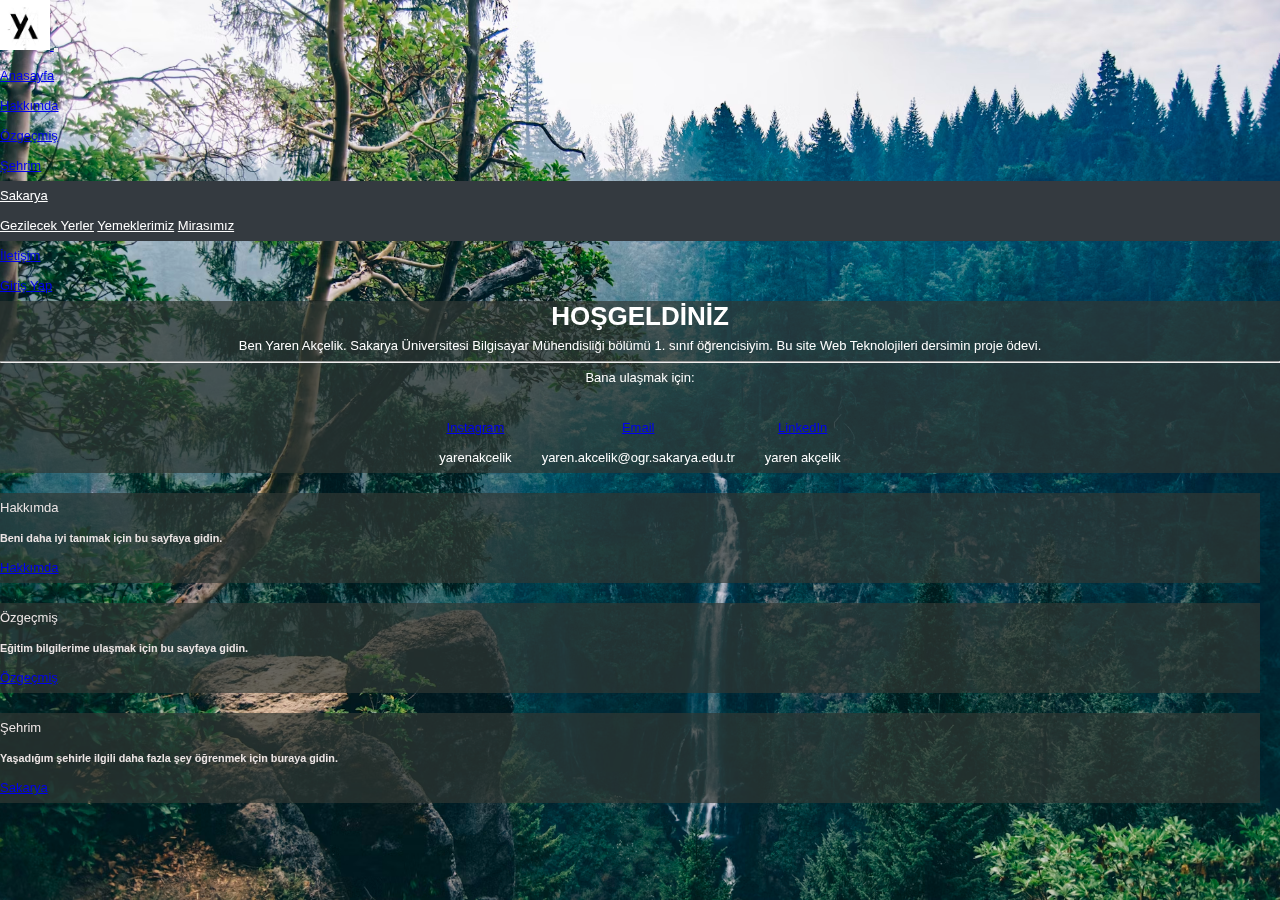
<file: index.html>
<!DOCTYPE html>
<html lang="tr">
<head>
    <meta charset="UTF-8">
    <meta name="viewport" content="width=device-width, initial-scale=1.0">
    <title>Yaren Akçelik</title>
    <!-- Css -->
    <link rel="stylesheet" href="https://cdn.jsdelivr.net/npm/bootstrap@4.6.2/dist/css/bootstrap.min.css" 
    integrity="sha384-xOolHFLEh07PJGoPkLv1IbcEPTNtaed2xpHsD9ESMhqIYd0nLMwNLD69Npy4HI+N" crossorigin="anonymous">
    <link rel="stylesheet" href="stil.css"/>
    <style>
        .contact-info {
            display: flex;
            justify-content: center;
            align-items: center;
            margin-top: 20px;
        }
        .contact-item {
            display: flex;
            flex-direction: column;
            align-items: center;
            margin: 0 15px;
        }
    </style>
</head>
<body>
   <div class="ust-kisim">
    <nav class="navbar navbar-expand-lg navbar-dark bg-dark ">
      <a class="navbar-brand" href="index.html">
         <img class="img-fluid logo" src="YAkucuk.png" width="50" height="50" alt="">
      </a>
      
      <button class="navbar-toggler" type="button" data-toggle="collapse" data-target="#navbarSupportedContent" aria-controls="navbarSupportedContent" aria-expanded="false" aria-label="Toggle navigation">
         <span class="navbar-toggler-icon"></span>
      </button>
      
      <div class="collapse navbar-collapse" id="navbarSupportedContent">
         <ul class="navbar-nav mr-auto mb-2 mb-lg-0">
           <li class="nav-item ">
             <a class="nav-link " href="index.html">Anasayfa</a>
           </li>
           <li class="nav-item ">
             <a class="nav-link " href="hakkimda.html">Hakkımda</a>
           </li>
           <li class="nav-item  ">
             <a class="nav-link " href="ozgecmis.html">Özgeçmiş</a>
           </li>
           <li class="nav-item dropdown ">
             <a class="nav-link dropdown-toggle me-5" href="#" role="button" data-toggle="dropdown" aria-expanded="false">
               Şehrim
             </a>
             <div class="dropdown-menu">
               <a class="dropdown-item" href="sakarya.html">Sakarya</a>
               <div class="dropdown-divider"></div>
               <a class="dropdown-item" href="gezilecekyerler.html">Gezilecek Yerler</a>
               <a class="dropdown-item" href="yemeklerimiz.html">Yemeklerimiz</a>
               <a class="dropdown-item" href="mirasimiz.html">Mirasımız</a>
             </div>
           </li>
           <li class="nav-item ">
             <a class="nav-link  " href="iletisim.html">İletişim</a>
           </li>
         </ul>
         <ul class="navbar-nav">
           <li class="nav-item">
             <a class="btn btn-primary" href="girisyap.html">Giriş Yap</a>
           </li>
         </ul>
       </div>
     </nav>


     <div class="color-sayfa">
     
     <div class="jumbotron" style="background-color: rgba(49, 55, 51, 0.7);">
      <h1 class="display-4">HOŞGELDİNİZ</h1>
      <p class="lead">Ben Yaren Akçelik. Sakarya Üniversitesi Bilgisayar Mühendisliği bölümü 1. sınıf öğrencisiyim.
        Bu site Web Teknolojileri dersimin proje ödevi.
      </p>
      <hr class="my-4">
            <p>Bana ulaşmak için:</p>
            <div class="contact-info">
                <div class="contact-item">
                    <a href="https://www.instagram.com/username" target="_blank" class="btn btn-danger">Instagram</a>
                    <p>yarenakcelik</p>
                </div>
                <div class="contact-item">
                    <a href="mailto:your-email@example.com" class="btn btn-primary">Email</a>
                    <p>yaren.akcelik@ogr.sakarya.edu.tr</p>
                </div>
                <div class="contact-item">
                    <a href="https://www.linkedin.com/in/username" target="_blank" class="btn btn-info">LinkedIn</a>
                    <p>yaren akçelik</p>
                </div>
            </div>
        </div>
    </div>

    <div class="color-sayfa">
    <div class="card" style="background-color: rgba(49, 55, 51, 0.7);">
      <div class="card-header">
        Hakkımda
      </div>
      <div class="card-body">
        <h5 class="card-title">Beni daha iyi tanımak için bu sayfaya gidin.</h5>
        <p class="card-text"></p>
        <a href="hakkimda.html" class="btn btn-primary">Hakkımda</a>
      </div>
    </div>
  </div>

  <div class="color-sayfa">
    <div class="card" style="background-color: rgba(49, 55, 51, 0.7);">
      <div class="card-header">
        Özgeçmiş
      </div>
      <div class="card-body">
        <h5 class="card-title">Eğitim bilgilerime ulaşmak için bu sayfaya gidin.</h5>
        <p class="card-text"></p>
        <a href="ozgecmis.html" class="btn btn-primary">Özgeçmiş</a>
      </div>
    </div>
  </div>

  <div class="color-sayfa">
    <div class="card" style="background-color: rgba(49, 55, 51, 0.7);">
      <div class="card-header">
        Şehrim
      </div>
      <div class="card-body">
        <h5 class="card-title">Yaşadığım şehirle ilgili daha fazla şey öğrenmek için buraya gidin.</h5>
        <p class="card-text"></p>
        <a href="sakarya.html" class="btn btn-primary">Sakarya</a>
      </div>
    </div>
  </div>

     <script src="https://cdn.jsdelivr.net/npm/jquery@3.5.1/dist/jquery.slim.min.js" integrity="sha384-DfXdz2htPH0lsSSs5nCTpuj/zy4C+OGpamoFVy38MVBnE+IbbVYUew+OrCXaRkfj" crossorigin="anonymous"></script>
     <script src="https://cdn.jsdelivr.net/npm/popper.js@1.16.1/dist/umd/popper.min.js" integrity="sha384-9/reFTGAW83EW2RDu2S0VKaIzap3H66lZH81PoYlFhbGU+6BZp6G7niu735Sk7lN" crossorigin="anonymous"></script>
     <script src="https://cdn.jsdelivr.net/npm/bootstrap@4.6.2/dist/js/bootstrap.min.js" integrity="sha384-+sLIOodYLS7CIrQpBjl+C7nPvqq+FbNUBDunl/OZv93DB7Ln/533i8e/mZXLi/P+" crossorigin="anonymous"></script>
 </body>
 </html>
</file>
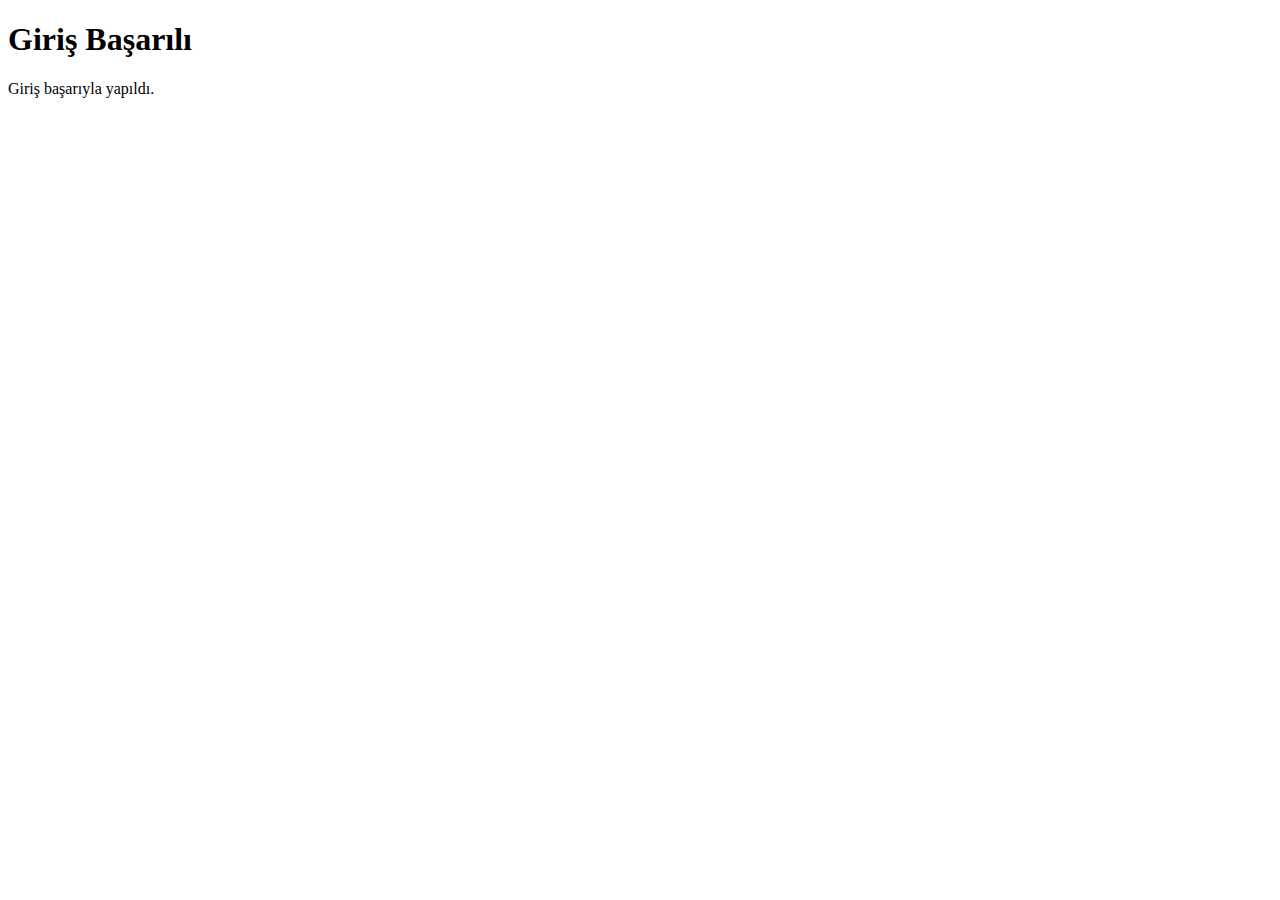
<file: basarili.html>
<!DOCTYPE html>
<html lang="tr">
<head>
    <meta charset="UTF-8">
    <meta name="viewport" content="width=device-width, initial-scale=1.0">
    <title>Giriş Başarılı</title>
</head>
<body>
    <h1>Giriş Başarılı</h1>
    <p>Giriş başarıyla yapıldı.</p>
</body>
</html>
</file>
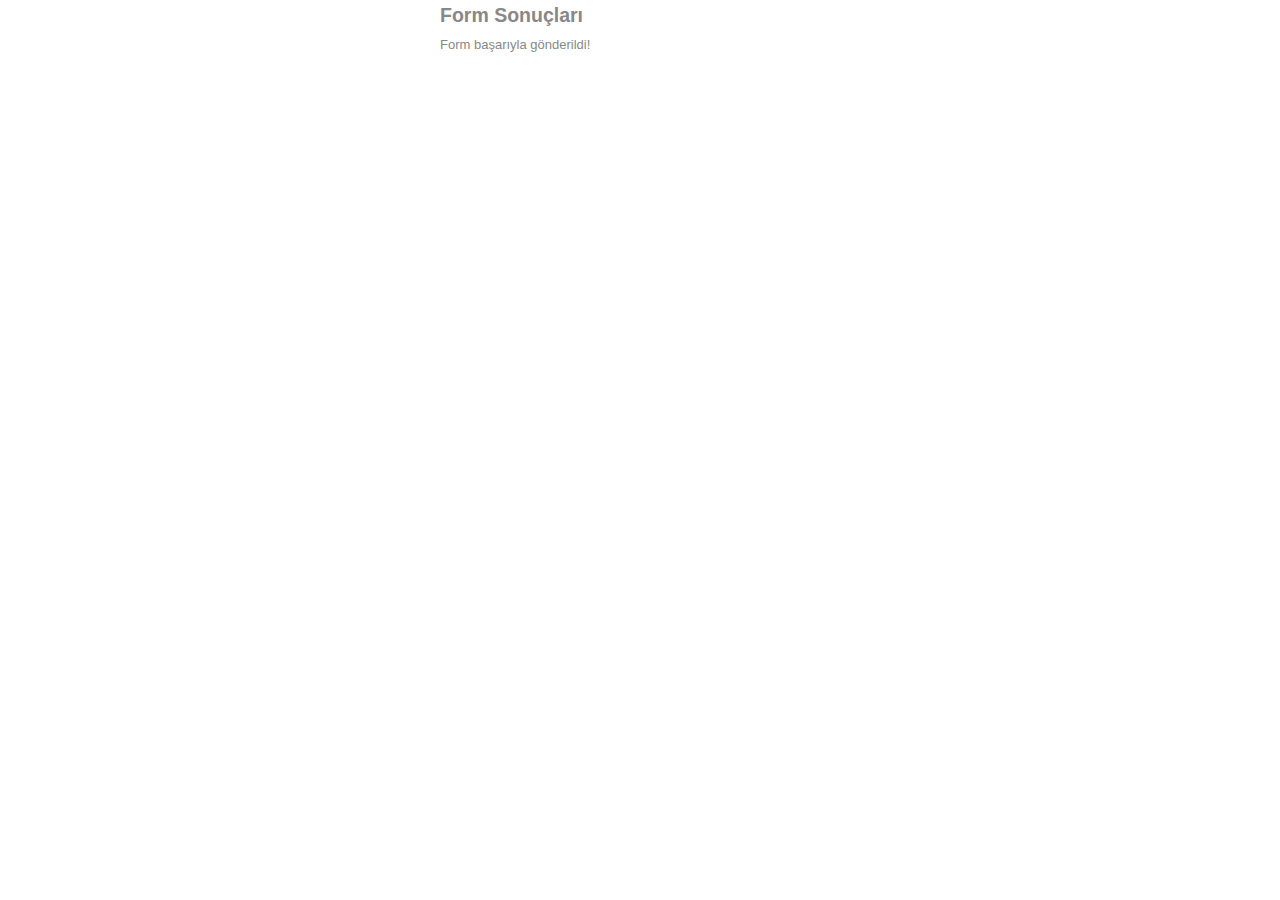
<file: form-sonuc.html>
<!DOCTYPE html>
<html lang="tr">
<head>
    <meta charset="UTF-8">
    <meta name="viewport" content="width=device-width, initial-scale=1.0">
    <title>Form Sonuçları</title>
    <!-- Css -->
    <link rel="stylesheet" href="https://cdn.jsdelivr.net/npm/bootstrap@4.6.2/dist/css/bootstrap.min.css" 
    integrity="sha384-xOolHFLEh07PJGoPkLv1IbcEPTNtaed2xpHsD9ESMhqIYd0nLMwNLD69Npy4HI+N" crossorigin="anonymous">
    <link rel="stylesheet" href="stil.css"/>
    <style>
        body {
            background-color: white;
        }
    </style>
</head>
<body>
    <div class="container">
        <h2>Form Sonuçları</h2>
        <p class="text-success">Form başarıyla gönderildi!</p>
        <div id="formData"></div>
    </div>

    <script>
        // URL'den verileri al
        var urlParams = new URLSearchParams(window.location.search);
        var formDataJson = urlParams.get('data');

        // JSON formatındaki veriyi JavaScript nesnesine çevir
        var formData = JSON.parse(decodeURIComponent(formDataJson));

        // Form bilgilerini ekrana yazdır
        var formDataHtml = '<ul>';
        for (var key in formData) {
            formDataHtml += '<li><strong>' + key + ':</strong> ' + formData[key] + '</li>';
        }
        formDataHtml += '</ul>';

        document.getElementById('formData').innerHTML = formDataHtml;
    </script>

    <script src="https://cdn.jsdelivr.net/npm/jquery@3.5.1/dist/jquery.slim.min.js" integrity="sha384-DfXdz2htPH0lsSSs5nCTpuj/zy4C+OGpamoFVy38MVBnE+IbbVYUew+OrCXaRkfj" crossorigin="anonymous"></script>
    <script src="https://cdn.jsdelivr.net/npm/popper.js@1.16.1/dist/umd/popper.min.js" integrity="sha384-9/reFTGAW83EW2RDu2S0VKaIzap3H66lZH81PoYlFhbGU+6BZp6G7niu735Sk7lN" crossorigin="anonymous"></script>
    <script src="https://cdn.jsdelivr.net/npm/bootstrap@4.6.2/dist/js/bootstrap.min.js" integrity="sha384-+sLIOodYLS7CIrQpBjl+C7nPvqq+FbNUBDunl/OZv93DB7Ln/533i8e/mZXLi/P+" crossorigin="anonymous"></script>
</body>
</html>
</file>
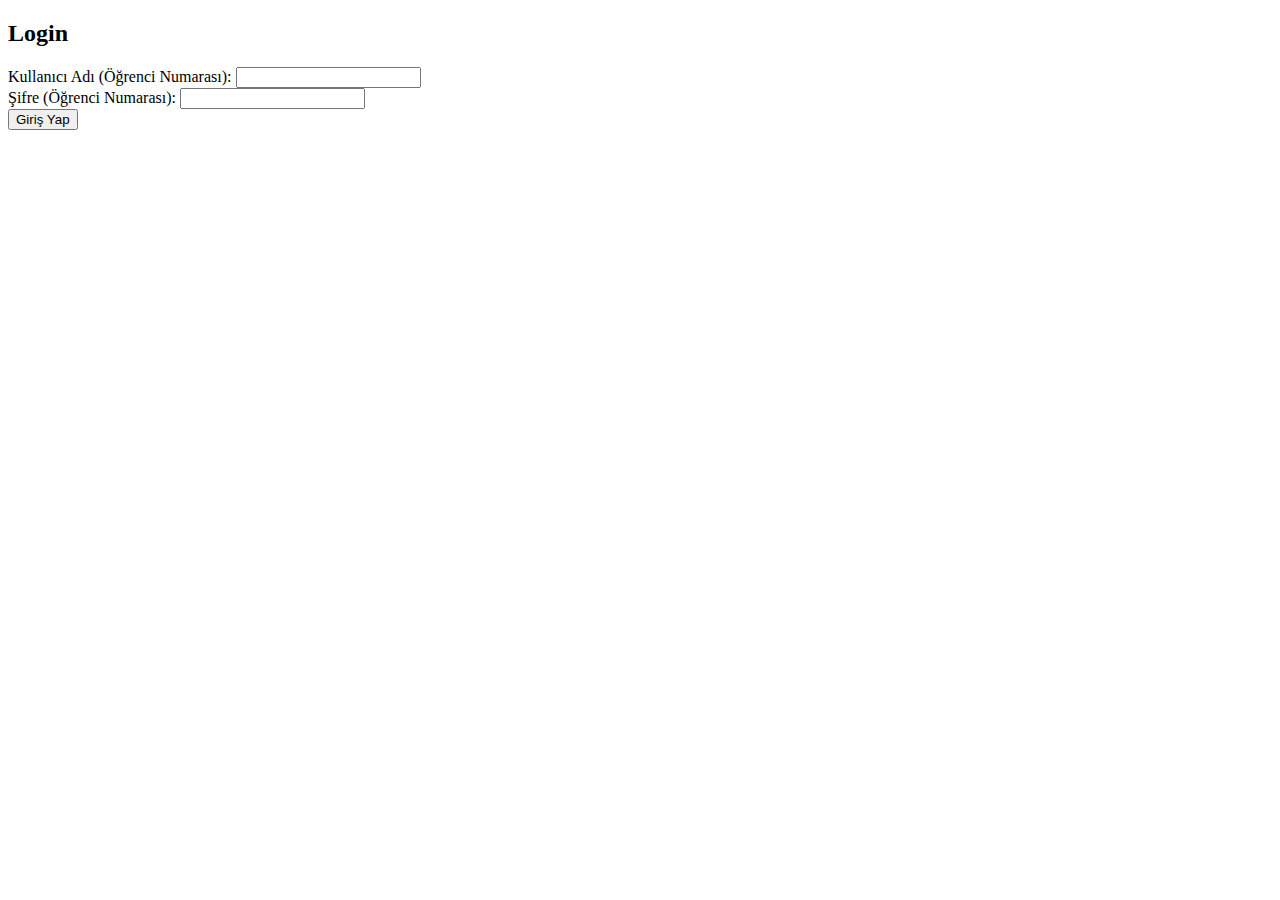
<file: girisyap.html>
<!-- login.html -->
<!DOCTYPE html>
<html lang="tr">
<head>
    <meta charset="UTF-8">
    <meta name="viewport" content="width=device-width, initial-scale=1.0">
    <title>Login</title>
    <!-- Css -->
    <link rel="stylesheet" href="https://cdn.jsdelivr.net/npm/bootstrap@4.6.2/dist/css/bootstrap.min.css" 
    integrity="sha384-xOolHFLEh07PJGoPkLv1IbcEPTNtaed2xpHsD9ESMhqIYd0nLMwNLD69Npy4HI+N" crossorigin="anonymous">
</head>
<body>
   <div class="container">
       <h2>Login</h2>
       <form id="loginForm" action="login.php" method="POST">
           <div class="form-group">
               <label for="username">Kullanıcı Adı (Öğrenci Numarası):</label>
               <input type="text" class="form-control" id="username" name="username" required>
           </div>
           <div class="form-group">
               <label for="password">Şifre (Öğrenci Numarası):</label>
               <input type="password" class="form-control" id="password" name="password" required>
           </div>
           <button type="submit" class="btn btn-primary">Giriş Yap</button>
       </form>
   </div>

   <script src="https://cdn.jsdelivr.net/npm/jquery@3.5.1/dist/jquery.slim.min.js" integrity="sha384-DfXdz2htPH0lsSSs5nCTpuj/zy4C+OGpamoFVy38MVBnE+IbbVYUew+OrCXaRkfj" crossorigin="anonymous"></script>
   <script src="https://cdn.jsdelivr.net/npm/popper.js@1.16.1/dist/umd/popper.min.js" integrity="sha384-9/reFTGAW83EW2RDu2S0VKaIzap3H66lZH81PoYlFhbGU+6BZp6G7niu735Sk7lN" crossorigin="anonymous"></script>
   <script src="https://cdn.jsdelivr.net/npm/bootstrap@4.6.2/dist/js/bootstrap.min.js" integrity="sha384-+sLIOodYLS7CIrQpBjl+C7nPvqq+FbNUBDunl/OZv93DB7Ln/533i8e/mZXLi/P+" crossorigin="anonymous"></script>
</body>
</html>
</file>
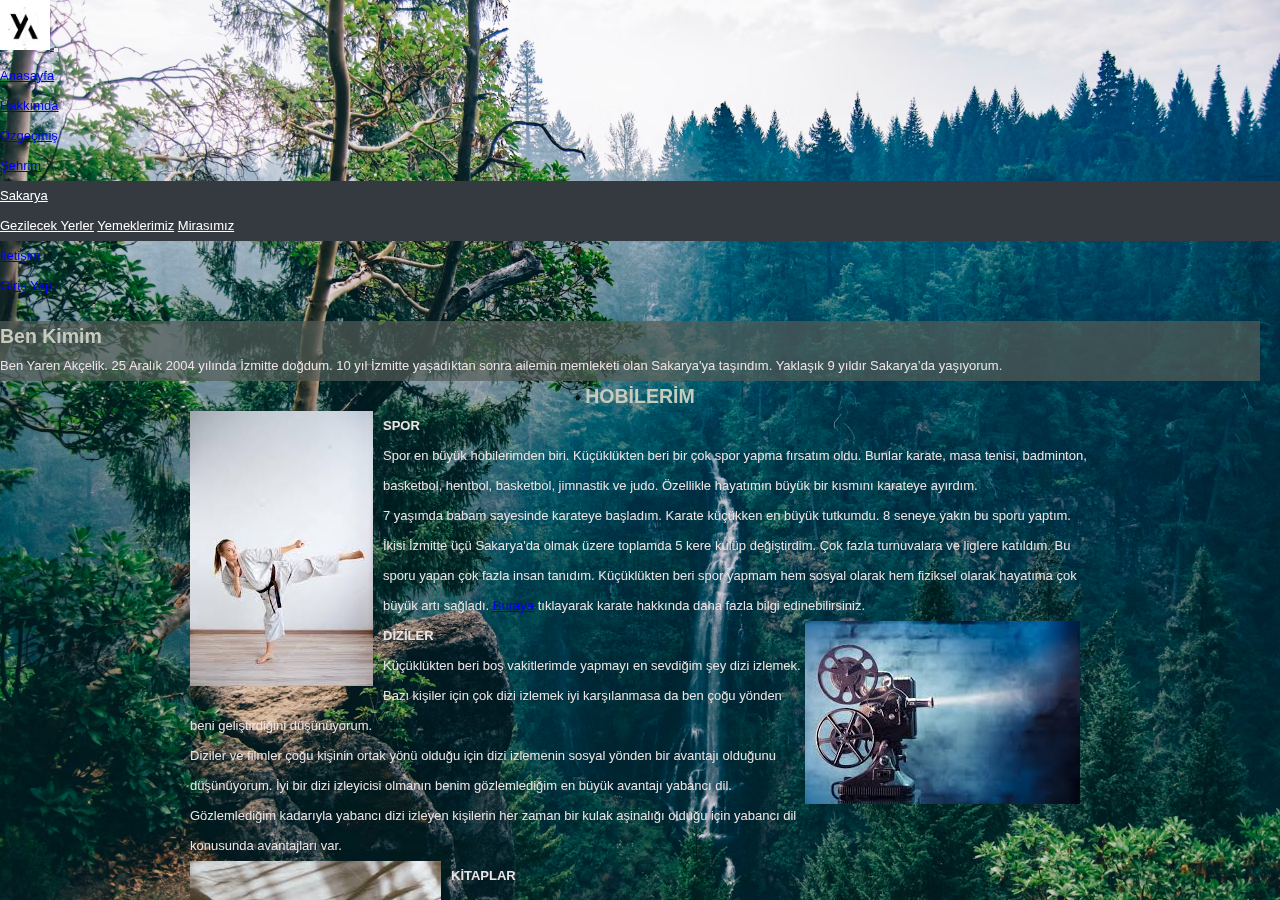
<file: hakkimda.html>
<!DOCTYPE html>
<html lang="tr">
<head>
    <meta charset="UTF-8">
    <meta name="viewport" content="width=device-width, initial-scale=1.0">
    <title>Yaren Akçelik</title>
    <!-- Css -->
    <link rel="stylesheet" href="https://cdn.jsdelivr.net/npm/bootstrap@4.6.2/dist/css/bootstrap.min.css" 
    integrity="sha384-xOolHFLEh07PJGoPkLv1IbcEPTNtaed2xpHsD9ESMhqIYd0nLMwNLD69Npy4HI+N" crossorigin="anonymous">
    <link rel="stylesheet" href="stil.css"/>
  
</head>
<body>
   <div class="ust-kisim">
    <nav class="navbar navbar-expand-lg navbar-dark bg-dark ">
      <a class="navbar-brand" href="index.html">
         <img class="img-fluid logo" src="YAkucuk.png" width="50" height="50" alt="">
      </a>
      
      <button class="navbar-toggler" type="button" data-toggle="collapse" data-target="#navbarSupportedContent" aria-controls="navbarSupportedContent" aria-expanded="false" aria-label="Toggle navigation">
         <span class="navbar-toggler-icon"></span>
      </button>
      
      <div class="collapse navbar-collapse" id="navbarSupportedContent">
         <ul class="navbar-nav mr-auto mb-2 mb-lg-0">
           <li class="nav-item ">
             <a class="nav-link " href="index.html">Anasayfa</a>
           </li>
           <li class="nav-item ">
             <a class="nav-link " href="hakkimda.html">Hakkımda</a>
           </li>
           <li class="nav-item  ">
             <a class="nav-link " href="ozgecmis.html">Özgeçmiş</a>
           </li>
           <li class="nav-item dropdown ">
             <a class="nav-link dropdown-toggle me-5" href="#" role="button" data-toggle="dropdown" aria-expanded="false">
               Şehrim
             </a>
             <div class="dropdown-menu">
               <a class="dropdown-item" href="sakarya.html">Sakarya</a>
               <div class="dropdown-divider"></div>
               <a class="dropdown-item" href="gezilecekyerler.html">Gezilecek Yerler</a>
               <a class="dropdown-item" href="yemeklerimiz.html">Yemeklerimiz</a>
               <a class="dropdown-item" href="mirasimiz.html">Mirasımız</a>
             </div>
           </li>
           <li class="nav-item ">
             <a class="nav-link  " href="iletisim.html">İletişim</a>
           </li>
         </ul>
         <ul class="navbar-nav">
           <li class="nav-item">
             <a class="btn btn-primary" href="girisyap.html">Giriş Yap</a>
           </li>
         </ul>
       </div>
     </nav>
         <!--HAKKIMDA-->

         <div class="color-sayfa">
          <div class="card mb-3" style="background-color: rgba(84, 93, 87, 0.7);">
             
     
             <div class="card-body text-center">
              <div class="color-baslik">
               <h2 class="card-title">Ben Kimim</h2></div>
               <p class="card-text"> Ben Yaren Akçelik. 25 Aralık 2004 yılında İzmitte doğdum. 10 yıl İzmitte yaşadıktan sonra ailemin memleketi olan Sakarya'ya taşındım. 
                Yaklaşık 9 yıldır Sakarya’da yaşıyorum. 

 
              </p><p>

             </p>
              
             </div>
           </div>
         </div>


        <Center><div class="color-baslik">
       <h2>HOBİLERİM</h2>
        </div>
      </Center>
         <div class="color-sayfa">
         <div class="spor">
          <img src="karateimg.jpg" class="sola-kaydir">
          <h4>SPOR</h4>
          <p> Spor en büyük hobilerimden biri. Küçüklükten beri bir çok spor yapma fırsatım oldu. Bunlar karate, masa tenisi, badminton, basketbol, hentbol,
            basketbol, jimnastik ve judo. Özellikle hayatımın büyük bir kısmını karateye ayırdım.  </p>
           
          <p>7 yaşımda babam sayesinde karateye başladım. Karate küçükken en büyük tutkumdu. 8 seneye yakın bu sporu yaptım. İkisi İzmitte üçü Sakarya'da olmak üzere toplamda 5 kere kulüp değiştirdim.
            Çok fazla turnuvalara ve liglere katıldım. Bu sporu yapan çok fazla insan tanıdım. Küçüklükten beri spor yapmam hem sosyal olarak hem fiziksel olarak hayatıma çok büyük artı sağladı.
            <a href="https://tr.wikipedia.org/wiki/Karate">Buraya</a> tıklayarak karate hakkında daha fazla bilgi edinebilirsiniz.
          </p>
          
          
          </div>
        </div>

        <div class="color-sayfa">
          <div class="spor">
            <img src="df.jpg" class="saga-kaydir">
            <h4>DİZİLER</h4>
            <p>Küçüklükten beri boş vakitlerimde yapmayı en sevdiğim şey dizi izlemek. Bazı kişiler için çok dizi izlemek iyi karşılanmasa da ben çoğu yönden
              beni geliştirdiğini düşünüyorum.  </p>
              <p>Diziler ve filmler çoğu kişinin ortak yönü olduğu için dizi izlemenin sosyal yönden bir avantajı olduğunu düşünüyorum. İyi bir dizi 
                izleyicisi olmanın benim gözlemlediğim en büyük avantajı yabancı dil. Gözlemlediğim kadarıyla yabancı dizi izleyen kişilerin her zaman bir
                kulak aşinalığı olduğu için yabancı dil konusunda avantajları var.
              </p>
          </div>
        </div>

        <div class="color-sayfa">
          <div class="spor">
           <img src="kitap.jpg" class="sola-kaydir">
           <h4>KİTAPLAR</h4>
           <p>Eskiden kitap okumayı çok sevmezdim. Sonradan sevdiğimi sadece bana hitap eden kitaplarla henüz karşılaşmadığımı fark ettim. 
            Bunu farkettiğimden beri okuduğum kitapları özenle seçiyorum. Özellikle klasik kitapları seviyorum.
           </p>
           <p>Kitap okuma hayatımızın çoğu yönünde bir çok kişi tarafından sürekli tavsiye edilmiştir ve cidden bence çok büyük avantajları var.
           Sözel ve sosyal becerileri geliştirir ve bu kariyerimizde çok büyük avantaj sağlar. Özellikle ülkemizdeki eğitimde oldukça fayda sağlar.
           </p>
           
           </div>
         </div>


         <!----<div class="card">
        <div class="row">
          <div class="col mb 6">
         <div class="card" style="width: 18rem;">
          <div class="card-body">
            <h5 class="card-title">BEN KİMİM</h5>
            <h6 class="card-subtitle mb-2 text-muted"></h6>
            <p class="card-text">Ben Yaren Akçelik. 25 Aralık 2004 yılında Kocaeli'de doğdum.
             
            </p>
          </div>
          </div>
          </div>
          </div>
        </div>-->
      
   <!---- <div class="container">
    <div class="row">
<div class="col-md-12">
    <div class="color-sayfa">
    <h3 class="text-decoration-underline">BEN KİMİM</h3>
    <div>
        <p>Ben Yaren Akçelik. 25 Aralık 2004 yılında Kocaeli'de doğdum.</p>
    </div>
</div>
</div>

    </div>
</div>-->

        <!--- <div class="container mt-4">
            <div class="row">
              <div class="col-md-6">
                <div class="color-sayfa px-3">
                  <h1>BEN KİMİM</h1>
                  <p>Ben Yaren Akçelik. 25 Aralık 2004 yılında Kocaeli'de doğdum.</p>
                </div>
              </div>
              <div class="col-md-6">
                <div class="card px-3 mb-3" style="width: 18rem;">
                  <img src="..." class="card-img-top" alt="...">
                  <div class="card-body">
                    <p class="card-text">Some quick example text to build on the card title and make up the bulk of the card's content.</p>
                  </div>
                </div>
              </div>
            </div>
          </div>-->
      


    <script src="https://cdn.jsdelivr.net/npm/jquery@3.5.1/dist/jquery.slim.min.js" integrity="sha384-DfXdz2htPH0lsSSs5nCTpuj/zy4C+OGpamoFVy38MVBnE+IbbVYUew+OrCXaRkfj" crossorigin="anonymous"></script>
    <script src="https://cdn.jsdelivr.net/npm/popper.js@1.16.1/dist/umd/popper.min.js" integrity="sha384-9/reFTGAW83EW2RDu2S0VKaIzap3H66lZH81PoYlFhbGU+6BZp6G7niu735Sk7lN" crossorigin="anonymous"></script>
    <script src="https://cdn.jsdelivr.net/npm/bootstrap@4.6.2/dist/js/bootstrap.min.js" integrity="sha384-+sLIOodYLS7CIrQpBjl+C7nPvqq+FbNUBDunl/OZv93DB7Ln/533i8e/mZXLi/P+" crossorigin="anonymous"></script>
</body>
</html>
</file>
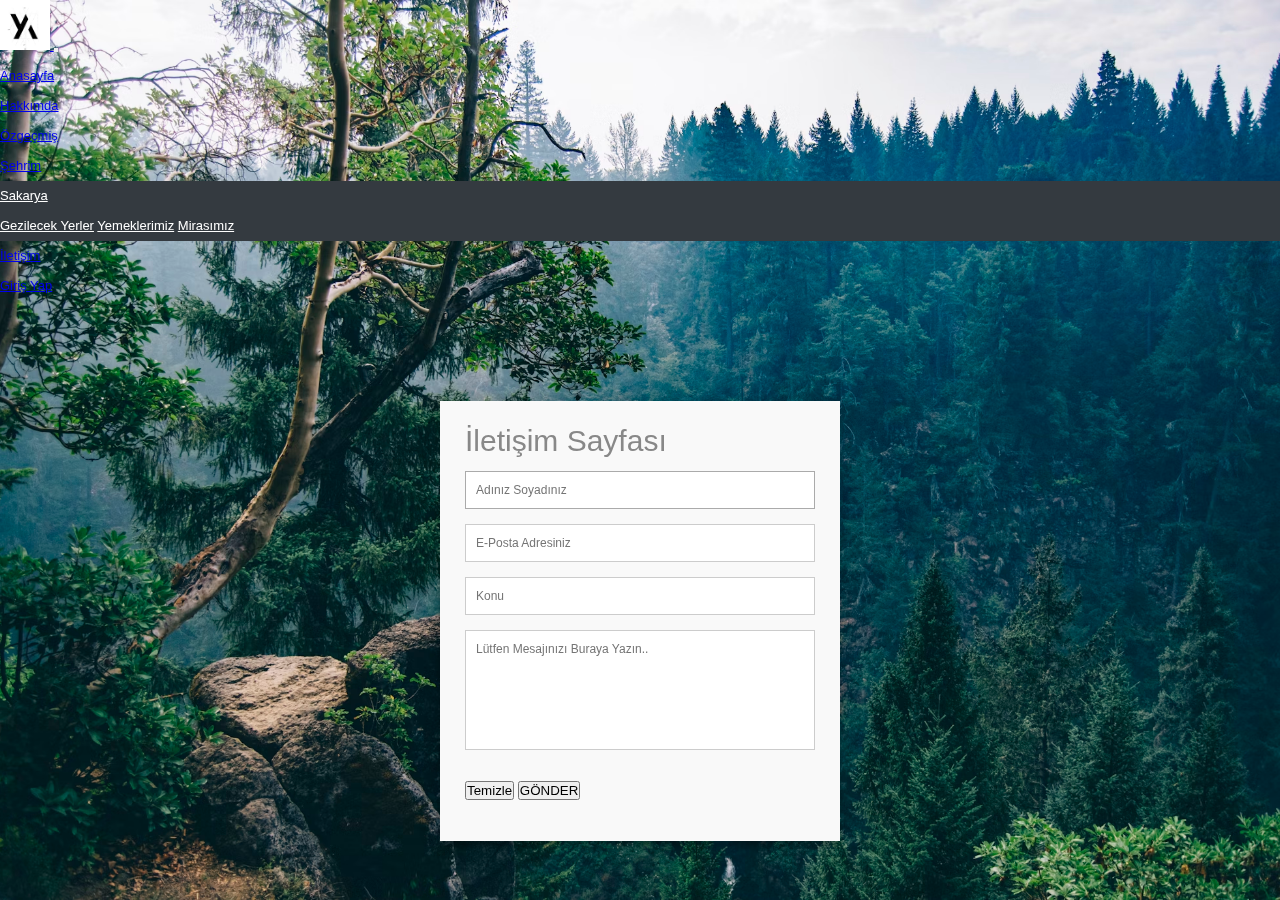
<file: iletisim.html>
<!DOCTYPE html>
<html lang="tr">
<head>
    <meta charset="UTF-8">
    <meta name="viewport" content="width=device-width, initial-scale=1.0">
    <title>İletişim Formu</title>
    <!-- Css -->
    <link rel="stylesheet" href="https://cdn.jsdelivr.net/npm/bootstrap@4.6.2/dist/css/bootstrap.min.css" 
    integrity="sha384-xOolHFLEh07PJGoPkLv1IbcEPTNtaed2xpHsD9ESMhqIYd0nLMwNLD69Npy4HI+N" crossorigin="anonymous">
    <link rel="stylesheet" href="stil.css"/>
  
</head>
<body>
   <div class="ust-kisim">
    <nav class="navbar navbar-expand-lg navbar-dark bg-dark ">
      <a class="navbar-brand" href="index.html">
         <img class="img-fluid logo" src="YAkucuk.png" width="50" height="50" alt="">
      </a>
      
      <button class="navbar-toggler" type="button" data-toggle="collapse" data-target="#navbarSupportedContent" aria-controls="navbarSupportedContent" aria-expanded="false" aria-label="Toggle navigation">
         <span class="navbar-toggler-icon"></span>
      </button>
      
      <div class="collapse navbar-collapse" id="navbarSupportedContent">
         <ul class="navbar-nav mr-auto mb-2 mb-lg-0">
           <li class="nav-item ">
             <a class="nav-link " href="index.html">Anasayfa</a>
           </li>
           <li class="nav-item ">
             <a class="nav-link " href="hakkimda.html">Hakkımda</a>
           </li>
           <li class="nav-item  ">
             <a class="nav-link " href="ozgecmis.html">Özgeçmiş</a>
           </li>
           <li class="nav-item dropdown ">
             <a class="nav-link dropdown-toggle me-5" href="#" role="button" data-toggle="dropdown" aria-expanded="false">
               Şehrim
             </a>
             <div class="dropdown-menu">
               <a class="dropdown-item" href="sakarya.html">Sakarya</a>
               <div class="dropdown-divider"></div>
               <a class="dropdown-item" href="gezilecekyerler.html">Gezilecek Yerler</a>
               <a class="dropdown-item" href="yemeklerimiz.html">Yemeklerimiz</a>
               <a class="dropdown-item" href="mirasimiz.html">Mirasımız</a>
             </div>
           </li>
           <li class="nav-item ">
             <a class="nav-link  " href="iletisim.html">İletişim</a>
           </li>
         </ul>
         <ul class="navbar-nav">
           <li class="nav-item">
             <a class="btn btn-primary" href="girisyap.html">Giriş Yap</a>
           </li>
         </ul>
       </div>
     </nav>

         <div class="container">
            <form id="contact">
                <h2>İletişim Sayfası</h2>
                <div class="form-control">
                    <input placeholder="Adınız Soyadınız" type="text" id="fullname" name="fullname" required autofocus>
                </div>
                <div class="form-control">
                    <input placeholder="E-Posta Adresiniz" type="email" id="email" name="email" required>
                </div>
                <div class="form-control">
                    <input placeholder="Konu" type="text" id="subject" name="subject" required>
                </div>
                <div class="form-control">
                    <textarea placeholder="Lütfen Mesajınızı Buraya Yazın.." id="message" name="message" required></textarea>
                </div>
                <div class="form-control">
                    <button type="button" onclick="clearForm()">Temizle</button>
                    <button type="button" onclick="validateForm()">GÖNDER</button>
                </div>
            </form>
        </div>

        <script>
            function clearForm() {
                document.getElementById('contact').reset();
            }

            function validateForm() {
                var fullname = document.getElementById('fullname').value;
                var email = document.getElementById('email').value;
                var subject = document.getElementById('subject').value;
                var message = document.getElementById('message').value;

                if (fullname === '' || email === '' || subject === '' || message === '') {
                    alert('Lütfen tüm alanları doldurun');
                    return false;
                }
                if (!validateEmail(email)) {
                    alert('Lütfen geçerli bir e-posta adresi girin');
                    return false;
                }

                // Formun gönderilmesi işlemi
                // Burada formun gönderilmesi yerine form bilgilerini başka bir sayfada görüntülemeyi yapabilirsiniz.
                displayFormData(fullname, email, subject, message);
            }

            function validateEmail(email) {
                var re = /\S+@\S+\.\S+/;
                return re.test(email);
            }

            function displayFormData(fullname, email, subject, message) {
                // Bu kısımda form bilgilerini başka bir sayfada görüntüleme işlemi yapılabilir.
                // Örneğin:
                var formData = {
                    'Ad Soyad': fullname,
                    'E-Posta': email,
                    'Konu': subject,
                    'Mesaj': message
                };

                // JSON formatına çevirme
                var formDataJson = JSON.stringify(formData);

                // Başka bir sayfaya yönlendirme
                window.location.href = 'form-sonuc.html?data=' + encodeURIComponent(formDataJson);
            }
        </script>


         <script src="https://cdn.jsdelivr.net/npm/jquery@3.5.1/dist/jquery.slim.min.js" integrity="sha384-DfXdz2htPH0lsSSs5nCTpuj/zy4C+OGpamoFVy38MVBnE+IbbVYUew+OrCXaRkfj" crossorigin="anonymous"></script>
         <script src="https://cdn.jsdelivr.net/npm/popper.js@1.16.1/dist/umd/popper.min.js" integrity="sha384-9/reFTGAW83EW2RDu2S0VKaIzap3H66lZH81PoYlF
</file>
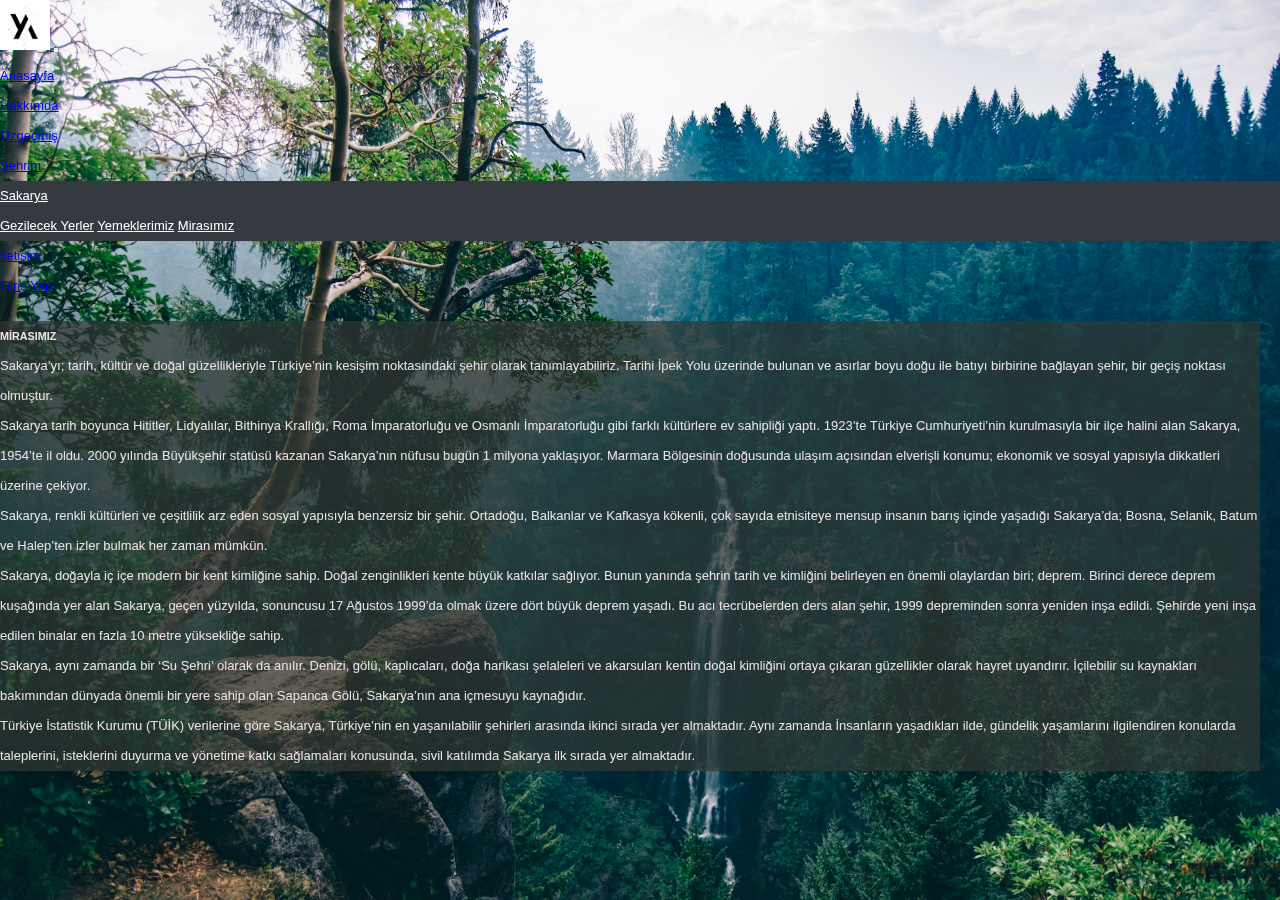
<file: mirasimiz.html>
<!DOCTYPE html>
<html lang="tr">
<head>
    <meta charset="UTF-8">
    <meta name="viewport" content="width=device-width, initial-scale=1.0">
    <title>Yaren Akçelik</title>
    <!-- Css -->
    <link rel="stylesheet" href="https://cdn.jsdelivr.net/npm/bootstrap@4.6.2/dist/css/bootstrap.min.css" 
    integrity="sha384-xOolHFLEh07PJGoPkLv1IbcEPTNtaed2xpHsD9ESMhqIYd0nLMwNLD69Npy4HI+N" crossorigin="anonymous">
    <link rel="stylesheet" href="stil.css"/>
  
</head>
<body>
   <div class="ust-kisim">
    <nav class="navbar navbar-expand-lg navbar-dark bg-dark ">
      <a class="navbar-brand" href="index.html">
         <img class="img-fluid logo" src="YAkucuk.png" width="50" height="50" alt="">
      </a>
      
      <button class="navbar-toggler" type="button" data-toggle="collapse" data-target="#navbarSupportedContent" aria-controls="navbarSupportedContent" aria-expanded="false" aria-label="Toggle navigation">
         <span class="navbar-toggler-icon"></span>
      </button>
      
      <div class="collapse navbar-collapse" id="navbarSupportedContent">
         <ul class="navbar-nav mr-auto mb-2 mb-lg-0">
           <li class="nav-item ">
             <a class="nav-link " href="index.html">Anasayfa</a>
           </li>
           <li class="nav-item ">
             <a class="nav-link " href="hakkimda.html">Hakkımda</a>
           </li>
           <li class="nav-item  ">
             <a class="nav-link " href="ozgecmis.html">Özgeçmiş</a>
           </li>
           <li class="nav-item dropdown ">
             <a class="nav-link dropdown-toggle me-5" href="#" role="button" data-toggle="dropdown" aria-expanded="false">
               Şehrim
             </a>
             <div class="dropdown-menu">
               <a class="dropdown-item" href="sakarya.html">Sakarya</a>
               <div class="dropdown-divider"></div>
               <a class="dropdown-item" href="gezilecekyerler.html">Gezilecek Yerler</a>
               <a class="dropdown-item" href="yemeklerimiz.html">Yemeklerimiz</a>
               <a class="dropdown-item" href="mirasimiz.html">Mirasımız</a>
             </div>
           </li>
           <li class="nav-item ">
             <a class="nav-link  " href="iletisim.html">İletişim</a>
           </li>
         </ul>
         <ul class="navbar-nav">
           <li class="nav-item">
             <a class="btn btn-primary" href="girisyap.html">Giriş Yap</a>
           </li>
         </ul>
       </div>
     </nav>
   <div class="color-sayfa">
     <div class="card mb-3" style="background-color: rgba(49, 55, 51, 0.7);">
        

        <div class="card-body text-center">
          <h5 class="card-title">MİRASIMIZ</h5>
          <p class="card-text">Sakarya’yı; tarih, kültür ve doğal güzellikleriyle Türkiye’nin kesişim noktasındaki şehir olarak tanımlayabiliriz. 
            Tarihi İpek Yolu üzerinde bulunan ve asırlar boyu doğu ile batıyı birbirine bağlayan şehir, bir geçiş noktası olmuştur.</p>
            <p>Sakarya tarih boyunca Hititler, Lidyalılar, Bithinya Krallığı, Roma İmparatorluğu ve Osmanlı İmparatorluğu gibi farklı kültürlere ev sahipliği yaptı. 
                1923’te Türkiye Cumhuriyeti’nin kurulmasıyla bir ilçe halini alan Sakarya, 1954’te il oldu.
                 2000 yılında Büyükşehir statüsü kazanan Sakarya’nın nüfusu bugün 1 milyona yaklaşıyor.
                  Marmara Bölgesinin doğusunda ulaşım açısından elverişli konumu; ekonomik ve sosyal yapısıyla dikkatleri üzerine çekiyor.</p>
                  <p>Sakarya, renkli kültürleri ve çeşitlilik arz eden sosyal yapısıyla benzersiz bir şehir. 
                    Ortadoğu, Balkanlar ve Kafkasya kökenli, çok sayıda etnisiteye mensup insanın barış içinde yaşadığı Sakarya’da; Bosna, Selanik, Batum ve Halep’ten izler bulmak her zaman mümkün. </p>
                    <p>Sakarya, doğayla iç içe modern bir kent kimliğine sahip. Doğal zenginlikleri kente büyük katkılar sağlıyor.
                         Bunun yanında şehrin tarih ve kimliğini belirleyen en önemli olaylardan biri; deprem.
                          Birinci derece deprem kuşağında yer alan Sakarya, geçen yüzyılda, sonuncusu 17 Ağustos 1999’da olmak üzere dört büyük deprem yaşadı.
                           Bu acı tecrübelerden ders alan şehir, 1999 depreminden sonra yeniden inşa edildi. Şehirde yeni inşa edilen binalar en fazla 10 metre yüksekliğe sahip.</p>
                           <p>Sakarya, aynı zamanda bir ‘Su Şehri’ olarak da anılır.
                             Denizi, gölü, kaplıcaları, doğa harikası şelaleleri ve akarsuları kentin doğal kimliğini ortaya çıkaran güzellikler olarak hayret uyandırır.
                            İçilebilir su kaynakları bakımından dünyada önemli bir yere sahip olan Sapanca Gölü, Sakarya’nın ana içmesuyu kaynağıdır.</p>
                            <p>Türkiye İstatistik Kurumu (TÜİK) verilerine göre Sakarya, Türkiye’nin en yaşanılabilir şehirleri arasında ikinci sırada yer almaktadır.
                                 Aynı zamanda İnsanların yaşadıkları ilde, gündelik yaşamlarını ilgilendiren konularda taleplerini, isteklerini duyurma ve yönetime katkı sağlamaları konusunda, sivil katılımda Sakarya ilk sırada yer almaktadır.</p>
         
        </div>
      </div>
    </div>
 

 






<!--JavaScript-->
<script src="https://cdn.jsdelivr.net/npm/jquery@3.5.1/dist/jquery.slim.min.js" integrity="sha384-DfXdz2htPH0lsSSs5nCTpuj/zy4C+OGpamoFVy38MVBnE+IbbVYUew+OrCXaRkfj" crossorigin="anonymous"></script>
<script src="https://cdn.jsdelivr.net/npm/popper.js@1.16.1/dist/umd/popper.min.js" integrity="sha384-9/reFTGAW83EW2RDu2S0VKaIzap3H66lZH81PoYlFhbGU+6BZp6G7niu735Sk7lN" crossorigin="anonymous"></script>
<script src="https://cdn.jsdelivr.net/npm/bootstrap@4.6.2/dist/js/bootstrap.min.js" integrity="sha384-+sLIOodYLS7CIrQpBjl+C7nPvqq+FbNUBDunl/OZv93DB7Ln/533i8e/mZXLi/P+" crossorigin="anonymous"></script>
</body>
</html>
</file>
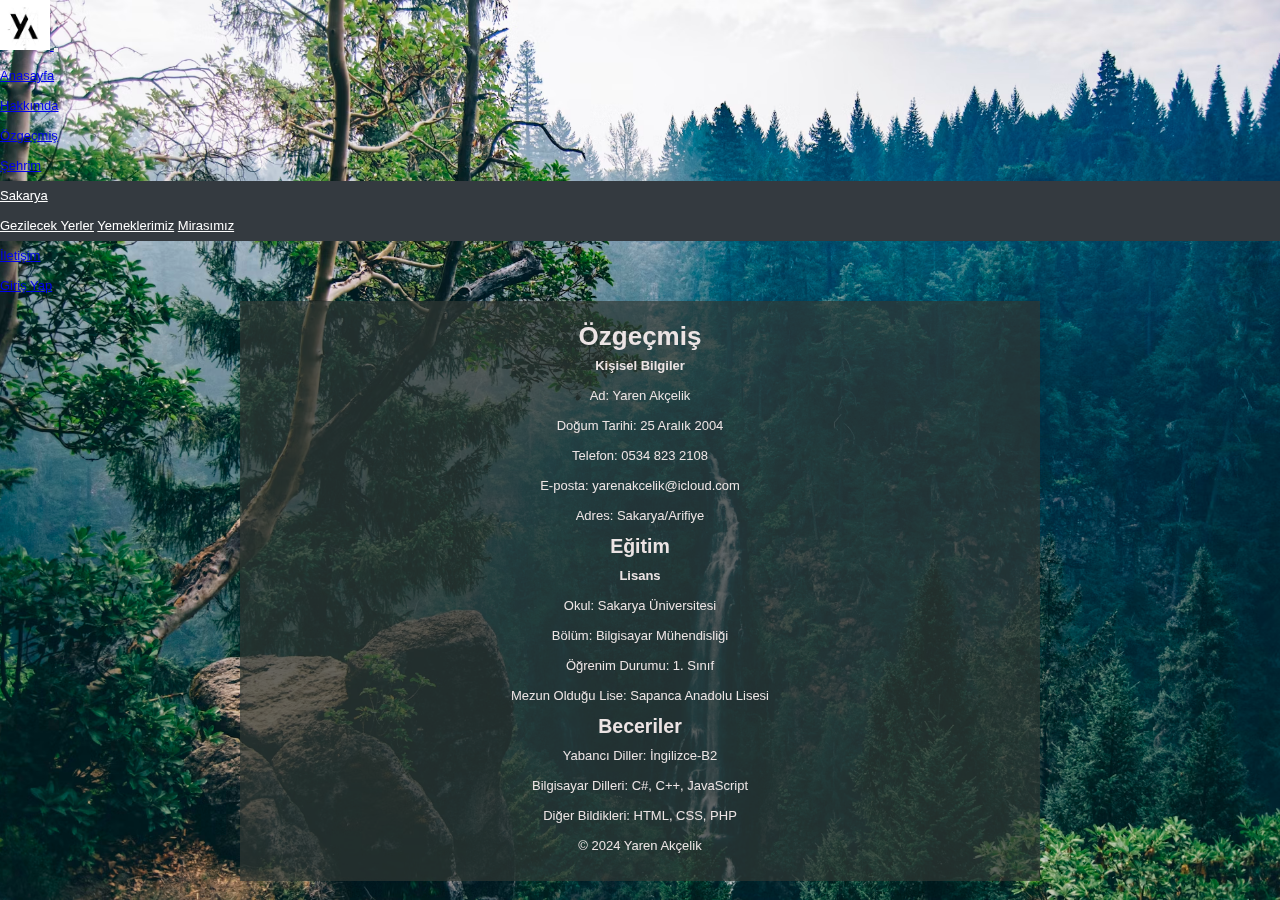
<file: ozgecmis.html>
<!DOCTYPE html>
<html lang="tr">
<head>
    <meta charset="UTF-8">
    <meta name="viewport" content="width=device-width, initial-scale=1.0">
    <title>Yaren Akçelik</title>
    <!-- Css -->
    <link rel="stylesheet" href="https://cdn.jsdelivr.net/npm/bootstrap@4.6.2/dist/css/bootstrap.min.css" 
    integrity="sha384-xOolHFLEh07PJGoPkLv1IbcEPTNtaed2xpHsD9ESMhqIYd0nLMwNLD69Npy4HI+N" crossorigin="anonymous">
    <link rel="stylesheet" href="stil.css"/>
  
</head>
<body>
   <div class="ust-kisim">
    <nav class="navbar navbar-expand-lg navbar-dark bg-dark ">
      <a class="navbar-brand" href="index.html">
         <img class="img-fluid logo" src="YAkucuk.png" width="50" height="50" alt="">
      </a>
      
      <button class="navbar-toggler" type="button" data-toggle="collapse" data-target="#navbarSupportedContent" aria-controls="navbarSupportedContent" aria-expanded="false" aria-label="Toggle navigation">
         <span class="navbar-toggler-icon"></span>
      </button>
      
      <div class="collapse navbar-collapse" id="navbarSupportedContent">
         <ul class="navbar-nav mr-auto mb-2 mb-lg-0">
           <li class="nav-item ">
             <a class="nav-link " href="index.html">Anasayfa</a>
           </li>
           <li class="nav-item ">
             <a class="nav-link " href="hakkimda.html">Hakkımda</a>
           </li>
           <li class="nav-item  ">
             <a class="nav-link " href="ozgecmis.html">Özgeçmiş</a>
           </li>
           <li class="nav-item dropdown ">
             <a class="nav-link dropdown-toggle me-5" href="#" role="button" data-toggle="dropdown" aria-expanded="false">
               Şehrim
             </a>
             <div class="dropdown-menu">
               <a class="dropdown-item" href="sakarya.html">Sakarya</a>
               <div class="dropdown-divider"></div>
               <a class="dropdown-item" href="gezilecekyerler.html">Gezilecek Yerler</a>
               <a class="dropdown-item" href="yemeklerimiz.html">Yemeklerimiz</a>
               <a class="dropdown-item" href="mirasimiz.html">Mirasımız</a>
             </div>
           </li>
           <li class="nav-item ">
             <a class="nav-link  " href="iletisim.html">İletişim</a>
           </li>
         </ul>
         <ul class="navbar-nav">
           <li class="nav-item">
             <a class="btn btn-primary" href="girisyap.html">Giriş Yap</a>
           </li>
         </ul>
       </div>
     </nav>

     <div class="color-sayfa">
      <div class="card-oz">
          <header>
              <h1>Özgeçmiş</h1>
          </header>
          <section id="personal-info">
              <h4>Kişisel Bilgiler</h4>
              <ul>
                  <li><strong>Ad:</strong> Yaren Akçelik</li>
                  <li><strong>Doğum Tarihi:</strong> 25 Aralık 2004</li>
                  <li><strong>Telefon:</strong> 0534 823 2108</li>
                  <li><strong>E-posta:</strong> yarenakcelik@icloud.com</li>
                  <li><strong>Adres:</strong> Sakarya/Arifiye</li>
              </ul>
          </section>
          <section id="education">
              <h2>Eğitim</h2>
              <article>
                  <h4>Lisans</h4>
                  <p><strong>Okul:</strong> Sakarya Üniversitesi</p>
                  <p><strong>Bölüm:</strong> Bilgisayar Mühendisliği</p>
                  <p><strong>Öğrenim Durumu:</strong> 1. Sınıf</p>
                  <p><strong>Mezun Olduğu Lise:</strong> Sapanca Anadolu Lisesi</p>
              </article>
          </section>
          <section id="abilities">
              <h2>Beceriler</h2>
              <article>
                  <p><strong>Yabancı Diller:</strong> İngilizce-B2</p>
                  <p><strong>Bilgisayar Dilleri:</strong> C#, C++, JavaScript</p>
                  <p><strong>Diğer Bildikleri:</strong> HTML, CSS, PHP</p>
              </article>
          </section>
          <footer>
              <p>&copy; 2024 Yaren Akçelik</p>
          </footer>
      </div>
  </div>
</div>

<!-- JavaScript -->
<script src="https://cdn.jsdelivr.net/npm/jquery@3.5.1/dist/jquery.slim.min.js" integrity="sha384-DfXdz2htPH0lsSSs5nCTpuj/zy4C+OGpamoFVy38MVBnE+IbbVYUew+OrCXaRkfj" crossorigin="anonymous"></script>
<script src="https://cdn.jsdelivr.net/npm/popper.js@1.16.1/dist/umd/popper.min.js" integrity="sha384-9/reFTGAW83EW2RDu2S0VKaIzap3H66lZH81PoYlFhbGU+6BZp6G7niu735Sk7lN" crossorigin="anonymous"></script>
<script src="https://cdn.jsdelivr.net/npm/bootstrap@4.6.2/dist/js/bootstrap.min.js" integrity="sha384-+sLIOodYLS7CIrQpBjl+C7nPvqq+FbNUBDunl/OZv93DB7Ln/533i8e/mZXLi/P+" crossorigin="anonymous"></script>
</body>
</html>
</file>
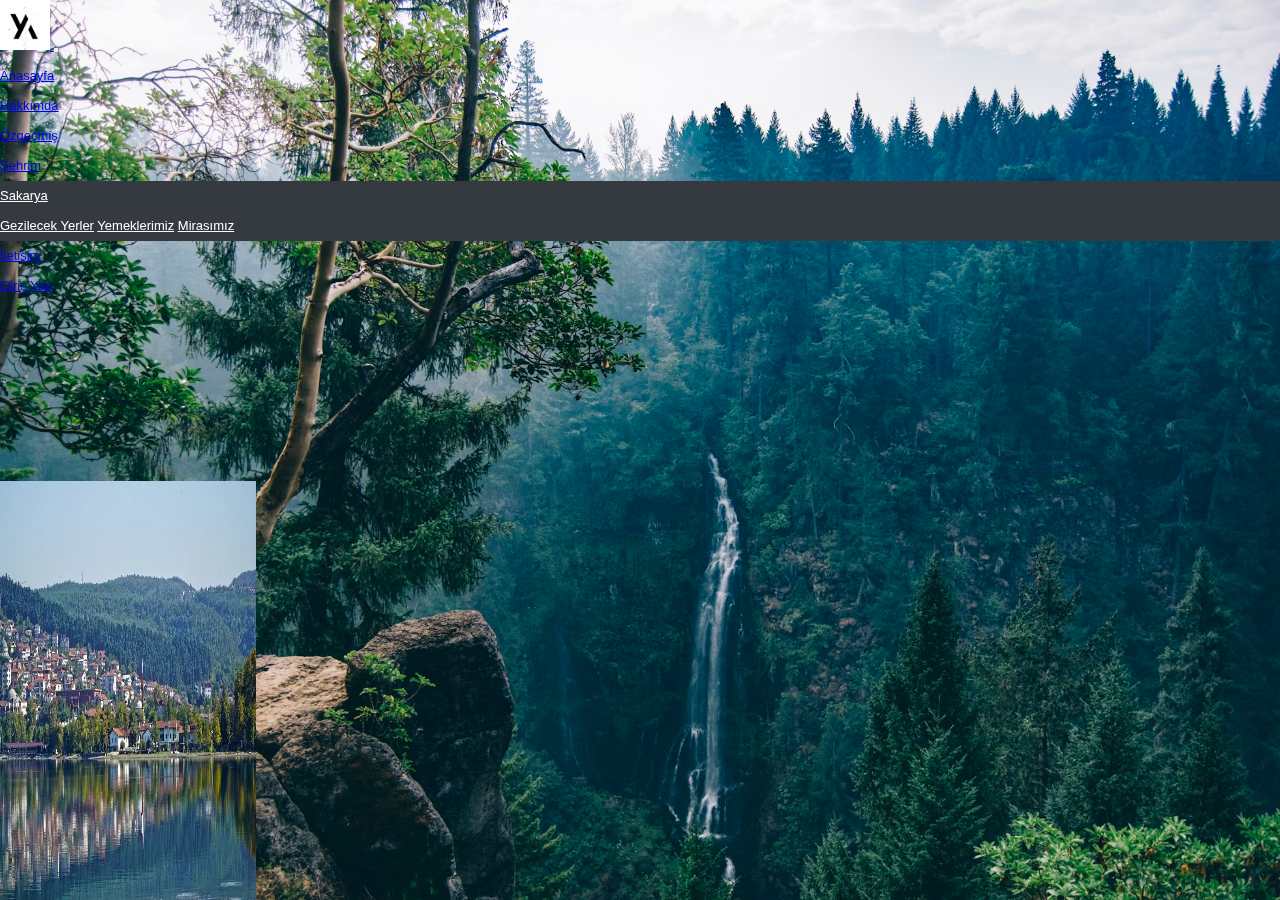
<file: sakarya.html>
<!DOCTYPE html>
<html lang="tr">
<head>
    <meta charset="UTF-8">
    <meta name="viewport" content="width=device-width, initial-scale=1.0">
    <title>Yaren Akçelik</title>
    <!-- Css -->
    <link rel="stylesheet" href="https://cdn.jsdelivr.net/npm/bootstrap@4.6.2/dist/css/bootstrap.min.css" 
    integrity="sha384-xOolHFLEh07PJGoPkLv1IbcEPTNtaed2xpHsD9ESMhqIYd0nLMwNLD69Npy4HI+N" crossorigin="anonymous">
    <link rel="stylesheet" href="stil.css"/>
  
</head>
<body>
   <div class="ust-kisim">
    <nav class="navbar navbar-expand-lg navbar-dark bg-dark ">
      <a class="navbar-brand" href="index.html">
         <img class="img-fluid logo" src="YAkucuk.png" width="50" height="50" alt="">
      </a>
      
      <button class="navbar-toggler" type="button" data-toggle="collapse" data-target="#navbarSupportedContent" aria-controls="navbarSupportedContent" aria-expanded="false" aria-label="Toggle navigation">
         <span class="navbar-toggler-icon"></span>
      </button>
      
      <div class="collapse navbar-collapse" id="navbarSupportedContent">
         <ul class="navbar-nav mr-auto mb-2 mb-lg-0">
           <li class="nav-item ">
             <a class="nav-link " href="index.html">Anasayfa</a>
           </li>
           <li class="nav-item ">
             <a class="nav-link " href="hakkimda.html">Hakkımda</a>
           </li>
           <li class="nav-item  ">
             <a class="nav-link " href="ozgecmis.html">Özgeçmiş</a>
           </li>
           <li class="nav-item dropdown ">
             <a class="nav-link dropdown-toggle me-5" href="#" role="button" data-toggle="dropdown" aria-expanded="false">
               Şehrim
             </a>
             <div class="dropdown-menu">
               <a class="dropdown-item" href="sakarya.html">Sakarya</a>
               <div class="dropdown-divider"></div>
               <a class="dropdown-item" href="gezilecekyerler.html">Gezilecek Yerler</a>
               <a class="dropdown-item" href="yemeklerimiz.html">Yemeklerimiz</a>
               <a class="dropdown-item" href="mirasimiz.html">Mirasımız</a>
             </div>
           </li>
           <li class="nav-item ">
             <a class="nav-link  " href="iletisim.html">İletişim</a>
           </li>
         </ul>
         <ul class="navbar-nav">
           <li class="nav-item">
             <a class="btn btn-primary" href="girisyap.html">Giriş Yap</a>
           </li>
         </ul>
       </div>
     </nav>
<!--SAKARYA-->

<div id="carouselExampleCaptions" class="carousel slide" data-ride="carousel">
  <ol class="carousel-indicators">
    <li data-target="#carouselExampleCaptions" data-slide-to="0" class="active"></li>
    <li data-target="#carouselExampleCaptions" data-slide-to="1"></li>
    <li data-target="#carouselExampleCaptions" data-slide-to="2"></li>
    <li data-target="#carouselExampleCaptions" data-slide-to="3"></li>
    <li data-target="#carouselExampleCaptions" data-slide-to="4"></li>
    <li data-target="#carouselExampleCaptions" data-slide-to="5"></li>
  </ol>
  <div class="carousel-inner">
    <div class="carousel-item active">
      <img src="s1.webp" class="d-block w-100" alt="...">
      <div class="carousel-caption d-none d-md-block">
        <h5>Sakarya'ya Hoşgeldiniz</h5>
        <p>Sakarya Türkiye'nin Marmara Bölgesinde bulunmaktadır.</p>
      </div>
    </div>
    <div class="carousel-item">
      <img src="s2.jpg" class="d-block w-100" alt="...">
      <div class="carousel-caption d-none d-md-block">
        <h5></h5>
        <p>İlin nüfusu 2023 yılı sonunda 1.098.115'dir.</p>
      </div>
    </div>
    <div class="carousel-item">
      <img src="s3.jpg" class="d-block w-100" alt="...">
      <div class="carousel-caption d-none d-md-block">
        <h5></h5>
        <p>Doğal güzellikleriyle dikkat çeken Sakarya’nın birçok gezilecek yeri vardır. Bu linkten ulaşabilirsiniz <a href="gezilecekyerler.html">gezilecek yerler</a>.</p>
      </div>
    </div>
    <div class="carousel-item">
      <img src="s4.jpg" class="d-block w-100" alt="...">
      <div class="carousel-caption d-none d-md-block">
        <h5></h5>
        <p>Çok kültürlü bir yapıya sahip olan Sakarya, mutfak kültürü bakımından da oldukça zengindir. Bu linkten ulaşabilirsiniz <a href="yemeklerimiz.html">yemeklerimiz</a>.</p>
      </div>
    </div>
    <div class="carousel-item">
      <img src="s5.png" class="d-block w-100" alt="...">
      <div class="carousel-caption d-none d-md-block">
        <h5></h5>
        <p>Sakarya kültürel miras konusunda ülkemiz için oldukça önemlidir. Bu linkten ulaşabilirsiniz <a href="mirasimiz.html">Mirasımız</a>.</p>
      </div>
    </div>
    <div class="carousel-item">
      <img src="s6.jpg" class="d-block w-100" alt="...">
      <div class="carousel-caption d-none d-md-block">
        <h5></h5>
        <p>Sakarya'nın futbol takımı yeşil ve siyah renkleriyle Sakaryaspordur. Sakaryalılar kendi aralarında taraftarlarını tatangalar olarak adlandırır.</p>
      </div>
    </div>
  </div>
  <button class="carousel-control-prev" type="button" data-target="#carouselExampleCaptions" data-slide="prev">
    <span class="carousel-control-prev-icon" aria-hidden="true"></span>
    <span class="sr-only">Previous</span>
  </button>
  <button class="carousel-control-next" type="button" data-target="#carouselExampleCaptions" data-slide="next">
    <span class="carousel-control-next-icon" aria-hidden="true"></span>
    <span class="sr-only">Next</span>
  </button>
</div>


<!--JavaScript-->
<script src="https://cdn.jsdelivr.net/npm/jquery@3.5.1/dist/jquery.slim.min.js" integrity="sha384-DfXdz2htPH0lsSSs5nCTpuj/zy4C+OGpamoFVy38MVBnE+IbbVYUew+OrCXaRkfj" crossorigin="anonymous"></script>
<script src="https://cdn.jsdelivr.net/npm/popper.js@1.16.1/dist/umd/popper.min.js" integrity="sha384-9/reFTGAW83EW2RDu2S0VKaIzap3H66lZH81PoYlFhbGU+6BZp6G7niu735Sk7lN" crossorigin="anonymous"></script>
<script src="https://cdn.jsdelivr.net/npm/bootstrap@4.6.2/dist/js/bootstrap.min.js" integrity="sha384-+sLIOodYLS7CIrQpBjl+C7nPvqq+FbNUBDunl/OZv93DB7Ln/533i8e/mZXLi/P+" crossorigin="anonymous"></script>
</body>
</html>
</file>
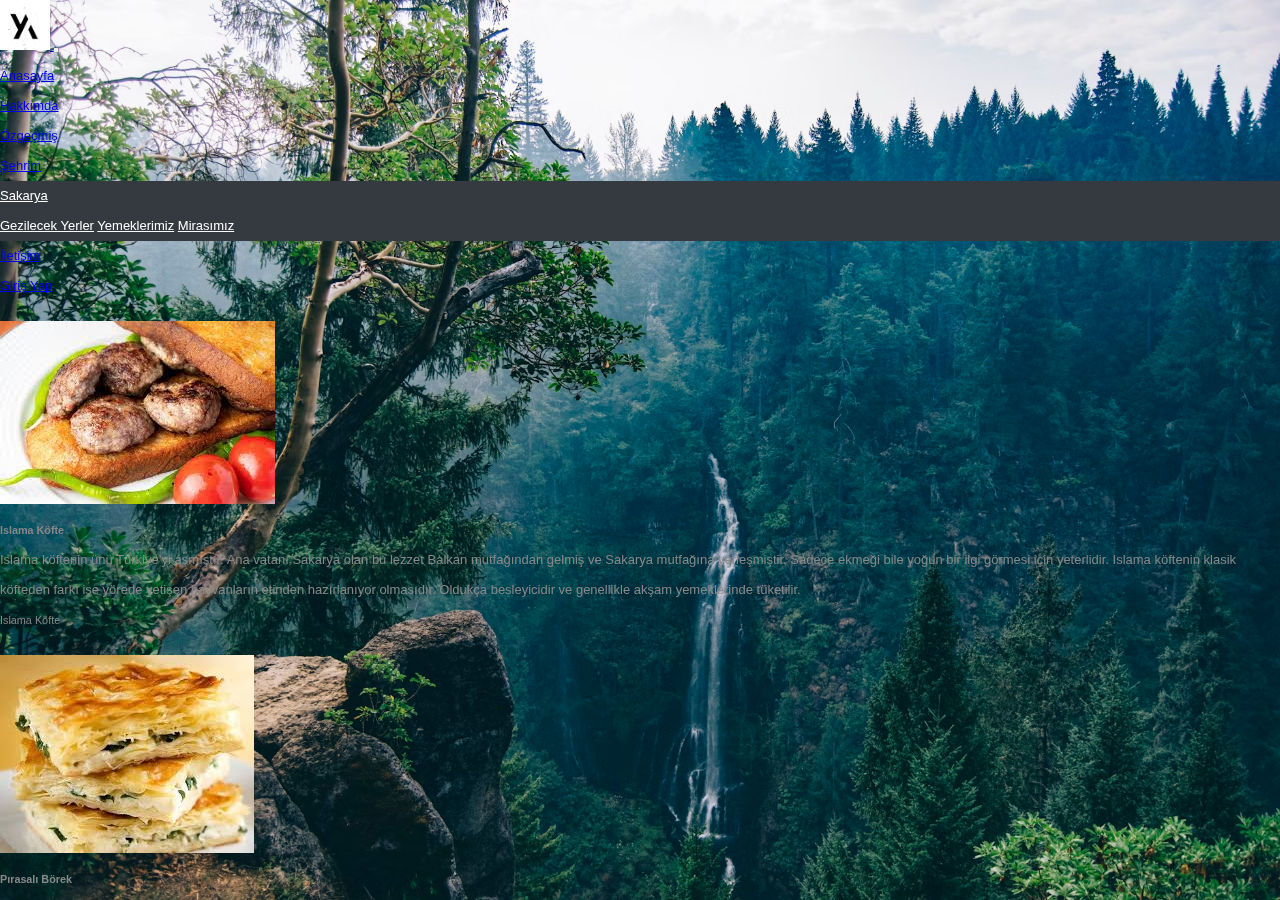
<file: yemeklerimiz.html>
<!DOCTYPE html>
<html lang="tr">
<head>
    <meta charset="UTF-8">
    <meta name="viewport" content="width=device-width, initial-scale=1.0">
    <title>Yaren Akçelik</title>
    <!-- Css -->
    <link rel="stylesheet" href="https://cdn.jsdelivr.net/npm/bootstrap@4.6.2/dist/css/bootstrap.min.css" 
    integrity="sha384-xOolHFLEh07PJGoPkLv1IbcEPTNtaed2xpHsD9ESMhqIYd0nLMwNLD69Npy4HI+N" crossorigin="anonymous">
    <link rel="stylesheet" href="stil.css"/>
  
</head>
<body>
   <div class="ust-kisim">
    <nav class="navbar navbar-expand-lg navbar-dark bg-dark ">
      <a class="navbar-brand" href="index.html">
         <img class="img-fluid logo" src="YAkucuk.png" width="50" height="50" alt="">
      </a>
      
      <button class="navbar-toggler" type="button" data-toggle="collapse" data-target="#navbarSupportedContent" aria-controls="navbarSupportedContent" aria-expanded="false" aria-label="Toggle navigation">
         <span class="navbar-toggler-icon"></span>
      </button>
      
      <div class="collapse navbar-collapse" id="navbarSupportedContent">
         <ul class="navbar-nav mr-auto mb-2 mb-lg-0">
           <li class="nav-item ">
             <a class="nav-link " href="index.html">Anasayfa</a>
           </li>
           <li class="nav-item ">
             <a class="nav-link " href="hakkimda.html">Hakkımda</a>
           </li>
           <li class="nav-item  ">
             <a class="nav-link " href="ozgecmis.html">Özgeçmiş</a>
           </li>
           <li class="nav-item dropdown ">
             <a class="nav-link dropdown-toggle me-5" href="#" role="button" data-toggle="dropdown" aria-expanded="false">
               Şehrim
             </a>
             <div class="dropdown-menu">
               <a class="dropdown-item" href="sakarya.html">Sakarya</a>
               <div class="dropdown-divider"></div>
               <a class="dropdown-item" href="gezilecekyerler.html">Gezilecek Yerler</a>
               <a class="dropdown-item" href="yemeklerimiz.html">Yemeklerimiz</a>
               <a class="dropdown-item" href="mirasimiz.html">Mirasımız</a>
             </div>
           </li>
           <li class="nav-item ">
             <a class="nav-link  " href="iletisim.html">İletişim</a>
           </li>
         </ul>
         <ul class="navbar-nav">
           <li class="nav-item">
             <a class="btn btn-primary" href="girisyap.html">Giriş Yap</a>
           </li>
         </ul>
       </div>
     </nav>

         <!--Yemeklerimiz-->

          
         <div class="card-group">
            <div class="card">
              <img src="islama.jpg" class="card-img-top" alt="...">
              <div class="card-body">
                <h5 class="card-title">Islama Köfte</h5>
                <p class="card-text">Islama köftenin ünü Türkiye’yi aşmıştır. Ana vatanı Sakarya olan bu lezzet Balkan mutfağından gelmiş ve Sakarya mutfağına yerleşmiştir. 
                    Sadece ekmeği bile yoğun bir ilgi görmesi için yeterlidir. 
                     Islama köftenin klasik köfteden farkı ise yörede yetişen hayvanların etinden hazırlanıyor olmasıdır.
                     Oldukça besleyicidir ve genellikle akşam yemeklerinde tüketilir. </p>
              </div>
              <div class="card-footer">
                <small class="text-muted">Islama Köfte</small>
              </div>
            </div>
            <div class="card">
              <img src="pirasali.jpg" class="card-img-top" alt="...">
              <div class="card-body">
                <h5 class="card-title">Pırasalı Börek</h5>
                <p class="card-text">Börek geleneksel Türk mutfağının en sevilen lezzetlerinin başında geliyor. 
                    Her yörede ve her sofrada kendine yer bulabilmeyi başaran börek, en sevilen hamur işi ürünlerden biridir.
                     Sakarya mutfağında hamur işi lezzetlere gösterilen önem göz önünde bulundurulduğunda börek tariflerinin de pek çok versiyonu olduğunu söylemek mümkündür.
                </p>
              </div>
              <div class="card-footer">
                <small class="text-muted">Pırasalı Börek</small>
              </div>
            </div>
            <div class="card">
              <img src="cerkez.jpg" class="card-img-top" alt="...">
              <div class="card-body">
                <h5 class="card-title">Çerkez Tavuğu</h5>
                <p class="card-text">Osmanlı döneminde Türkiye’ye gelen ve yerleşen Çerkezler, Türk mutfağına pek çok lezzet kazandırmıştır.
                     Bunların arasında en ünlüsü olan Çerkez tavuğu, günümüzde Sakarya’ya özgü bir lezzet olarak anılır.
                      Bu durumun en önemli sebebi ise Sakarya’da Çerkez nüfusunun yoğunlukta olmasıdır.  </p>
              </div>
              <div class="card-footer">
                <small class="text-muted">Çerkez Tavuğu</small>
              </div>
            </div>
          </div>

          <div class="card-group">
            <div class="card">
              <img src="but.jpg" class="card-img-top" alt="...">
              <div class="card-body">
                <h5 class="card-title">Adapazarı Usulü Kuzu But</h5>
                <p class="card-text">Adapazarı’na ait bir lezzet olan kuzu but tandırda ya da fırınlarda pişirilir. 
                    Özel sofralarda baş köşede yerini alan ve yapımı oldukça zahmetli olan Adapazarı usulü kuzu but, ustalık isteyen bir yemektir.
                    Yöre halkı tarafından da sevilen ancak özellikle turistler tarafından yoğun bir ilgiyle karşılaşan bu lezzet özel günlerin en sevilen lezzetidir. </p>
              </div>
              <div class="card-footer">
                <small class="text-muted">Adapazarı Usulü Kuzu But</small>
              </div>
            </div>
            <div class="card">
              <img src="dolma.jpg" class="card-img-top" alt="...">
              <div class="card-body">
                <h5 class="card-title">Ayva Dolması</h5>
                <p class="card-text">Sakarya'nın en meşhur yemeklerinin başında ayva dolması gelir.
                    Osmanlı mutfağında 16. yüzyıldan beri yapılan dolmalardan biridir. 
                     İç harcı kıyma ve kuru üzümle zenginleştirilen ayva dolması, pekmez ile tatlandırılır.
                </p>
              </div>
              <div class="card-footer">
                <small class="text-muted">Ayva Dolması</small>
              </div>
            </div>
            <div class="card">
              <img src="keskek.jpg" class="card-img-top" alt="...">
              <div class="card-body">
                <h5 class="card-title">Dartılı Keşkek</h5>
                <p class="card-text">Sakarya mutfağına ait yöresel lezzetlerden biri olan keşkek düğünler, bayramlar gibi özel günlerde hazırlanır. 
                    Sakarya’ya özgü dartılı keşkek klasik keşkek tariflerinden farklıdır. 
                    Yapımı ustalık gerektiren bu lezzet süt ile yapılan dartı ile hazırlanır. 
                     Kahvaltılarda ve makarnalarda sos olarak kullanılan ve keşkeğe lezzet veren dartı, farklı bir aromaya sahiptir </p>
              </div>
              <div class="card-footer">
                <small class="text-muted">Dartılı Keşkek</small>
              </div>
            </div>
          </div>

          <div class="card-group">
            <div class="card">
              <img src="kabak.jpg" class="card-img-top" alt="...">
              <div class="card-body">
                <h5 class="card-title">Kabak Tatlısı</h5>
                <p class="card-text">Türk mutfağına mal olmuş bir tatlı olan kabak tatlısı her yörede farklı şekillerde yapılıyor. 
                    Hazırlandığı yörenin özelliklerini taşıyan ve Sakarya’nın en meşhur tatlılarından biri olan kabak tatlısı lezzetli ve hafif bir tatlı olduğu için sevilerek tüketiliyor.
                </p>
              </div>
              <div class="card-footer">
                <small class="text-muted">Kabak Tatlısı</small>
              </div>
            </div>
            <div class="card">
              <img src="kopuk.jpg" class="card-img-top" alt="...">
              <div class="card-body">
                <h5 class="card-title">Köpük Helvası</h5>
                <p class="card-text">Sakarya’nın Taraklı ilçesinde hazırlanan ve Sakarya mutfağının en önemli tatlılarından biri olan köpük helvası, hazırlandığı ilçe sebebiyle Taraklı helvası ismiyle de anılıyor. 
                    Lezzetli bir atıştırmalık olmasının yanı sıra mideyi üşütmelerden koruduğu düşünüldüğü için de sıklıkla tüketiliyor.
                     Kış aylarında üşümeye engel olan, hafif ve lezzetli bir tada sahip olan köpük helvası genellikle kahvaltılarda reçel yerine tüketiliyor.
                
                </p>
              </div>
              <div class="card-footer">
                <small class="text-muted">Köpük Helvası</small>
              </div>
            </div>
            <div class="card">
              <img src="incir.jpg" class="card-img-top" alt="...">
              <div class="card-body">
                <h5 class="card-title">İncir Uyuşturması</h5>
                <p class="card-text">Türkiye’nin farklı yörelerinde yapılan bir tatlı olan incir uyutması, Sakarya’da incir uyuşturması ismiyle anılır. 
                    Kentin yöresel lezzetlerinden biri olan incir uyuşturması az malzemeyle yapılan ve kolaylıkla hazırlanabilecek bir tatlıdır. Hafif bir tatlı olduğu için diyet listelerine de kolaylıkla uyum sağlayabilir.</p>
              </div>
              <div class="card-footer">
                <small class="text-muted">İncir Uyuşturması</small>
              </div>
            </div>
          </div>


        


         <script src="https://cdn.jsdelivr.net/npm/jquery@3.5.1/dist/jquery.slim.min.js" integrity="sha384-DfXdz2htPH0lsSSs5nCTpuj/zy4C+OGpamoFVy38MVBnE+IbbVYUew+OrCXaRkfj" crossorigin="anonymous"></script>
         <script src="https://cdn.jsdelivr.net/npm/popper.js@1.16.1/dist/umd/popper.min.js" integrity="sha384-9/reFTGAW83EW2RDu2S0VKaIzap3H66lZH81PoYlFhbGU+6BZp6G7niu735Sk7lN" crossorigin="anonymous"></script>
         <script src="https://cdn.jsdelivr.net/npm/bootstrap@4.6.2/dist/js/bootstrap.min.js" integrity="sha384-+sLIOodYLS7CIrQpBjl+C7nPvqq+FbNUBDunl/OZv93DB7Ln/533i8e/mZXLi/P+" crossorigin="anonymous"></script>
     </body>
     </html>
</file>
<file: stil.css>
.logo {
    height: 50px;
}

.dropdown-menu {
    background-color: #343a40; /* Navbar'ın arka plan rengini buraya ekleyin */
}
.dropdown-item {
    color: white; /* Yazı rengini beyaz yap */
}
.dropdown-item:hover {
    background-color: #495057; /* Üzerine gelindiğinde farklı bir arka plan rengi */
}
.navbar-brand img {
    max-width: 100%;
    height: auto;
}

.jumbotron {
    text-align: center;
    background-color: rgba(49, 55, 51, 0.7);
    color: white;
}
.contact-info {
    margin-top: 20px;
}
/*.ust-kisim {
background-image: url(mm6.avif);
height: 100vh;
width: 100%; 
background-size: cover;
background-position: center center;
background-repeat: no-repeat;
background-attachment: fixed;
overflow-y: auto; /* Sayfa boyunca kaydırma çubuğunu görünür yapar 
z-index: 0; /* Navbar ve diğer içeriklerin üstüne çıkmasını sağlar 
}

.ust-kisim-sayfalar {
    background-image: url(mm6.avif);
    height: 100vh;
    width: 100%; 
    background-size: cover;
    background-position: center center;
    background-repeat: no-repeat;
    background-attachment: fixed;
    position: relative;
    z-index: 1;
    }*/
    .ust-kisim,
.ust-kisim-sayfalar {
    background-image: url(mm6.avif);
    height: 100vh;
    width: 100%; 
    background-size: cover;
    background-position: center center;
    background-repeat: no-repeat;
    background-attachment: fixed;
    overflow-y: auto; /* Sayfa boyunca kaydırma çubuğunu görünür yapar */
    z-index: 0; /* Navbar ve diğer içeriklerin üstüne çıkmasını sağlar */
    position: fixed; /* Arka planın sabit kalması için */
}
    .color-sayfa {
        color:rgb(236, 228, 228);
    }
    .color-baslik {
        color:rgb(198, 203, 190);
    }
    .card {
        margin-top: 20px; /* Kartın üst boşluğu */
        margin-right: 20px; /* Kartın sağ boşluğu */
      }

      .spor
      {
        width: 900px;
        margin:auto;
        }

        .sola-kaydir{
        float:left;
        padding:0 10px 10px 0;
        }
        .saga-kaydir{
            float:right;
            padding:0 10px 10px 0;
        }
/*ANASAYFA*/

.carousel-item img {
height: 500px;
width: 20%;
}
.carousel-fullscreen {
    width: 100vw;
    height: 100vh;
}

/*İletişim*/

 
@import url(https://fonts.googleapis.com/css?family=Roboto:400,300,600,400italic);
 
* {
    margin: 0;
    padding: 0;
    box-sizing: border-box;
    -webkit-box-sizing: border-box;
    -moz-box-sizing: border-box;
}
 
body {
    font-family: "Roboto", Helvetica, Arial, sans-serif;
    font-weight: 100;
    font-size: 13px;
    line-height: 30px;
    color: #888;
    background: #79A7A8;
}
 
.container {
    max-width: 400px;
    width: 100%;
    margin: 0 auto;
    position: relative;
}
 
#contact input[type="text"],
#contact input[type="email"],
#contact textarea,
#contact button[type="submit"] {
    font: 500 12px/16px "Roboto", Helvetica, Arial, sans-serif;
}
 
#contact {
    background: #F9F9F9;
    padding: 25px;
    margin: 100px 0;
    box-shadow: 0 0 20px 0 rgba(0, 0, 0, 0.2), 0 5px 5px 0 rgba(0, 0, 0, 0.24);
}
 
#contact h2 {
    display: block;
    font-size: 30px;
    font-weight: 300;
    margin-bottom: 15px;
}
 
.form-control{
    border: none !important;
    margin: 0 0 10px;
    min-width: 100%;
    padding: 0;
    width: 100%;
}
 
#contact input[type="text"],
#contact input[type="email"],
#contact textarea {
    width: 100%;
    border: 1px solid #ccc;
    background: #FFF;
    margin: 0 0 5px;
    padding: 10px;
}
 
#contact input[type="text"]:hover,
#contact input[type="email"]:hover,
#contact textarea:hover {
    -webkit-transition: border-color 0.4s ease-in-out;
    -moz-transition: border-color 0.4s ease-in-out;
    transition: border-color 0.4s ease-in-out;
    border: 1px solid #aaa;
}
 
#contact textarea {
    height: 120px;
    max-width: 100%;
    resize: none;
}
 
#contact button[type="submit"] {
    cursor: pointer;
    width: 100%;
    border: none;
    background: #79A7A8;
    color: #FFF;
    margin: 0 0 5px;
    padding: 10px;
    font-size: 15px;
}
 
#contact button[type="submit"]:hover {
    background: #355C7D;
    -webkit-transition: background 0.4s ease-in-out;
    -moz-transition: background 0.4s ease-in-out;
    transition: background-color 0.4s ease-in-out;
}
 
#contact button[type="submit"]:active {
    box-shadow: inset 0 1px 3px rgba(0, 0, 0, 0.5);
}
 
#contact input:focus,
#contact textarea:focus {
    outline: 0;
    border: 1px solid #aaa;}

   /*özgeçmiş*/

   .card-oz {
    background-color: rgba(49, 55, 51, 0.7);
    width: 100%;
    max-width: 800px;
    margin: auto;
    padding: 20px;
    display: flex;
    flex-direction: column;
    justify-content: center;
    align-items: center;
}

.card-oz header, .card-oz section, .card-oz footer {
    text-align: center;
    width: 100%;
}

.card-oz ul {
    list-style: none;
    padding: 0;}
</file>
